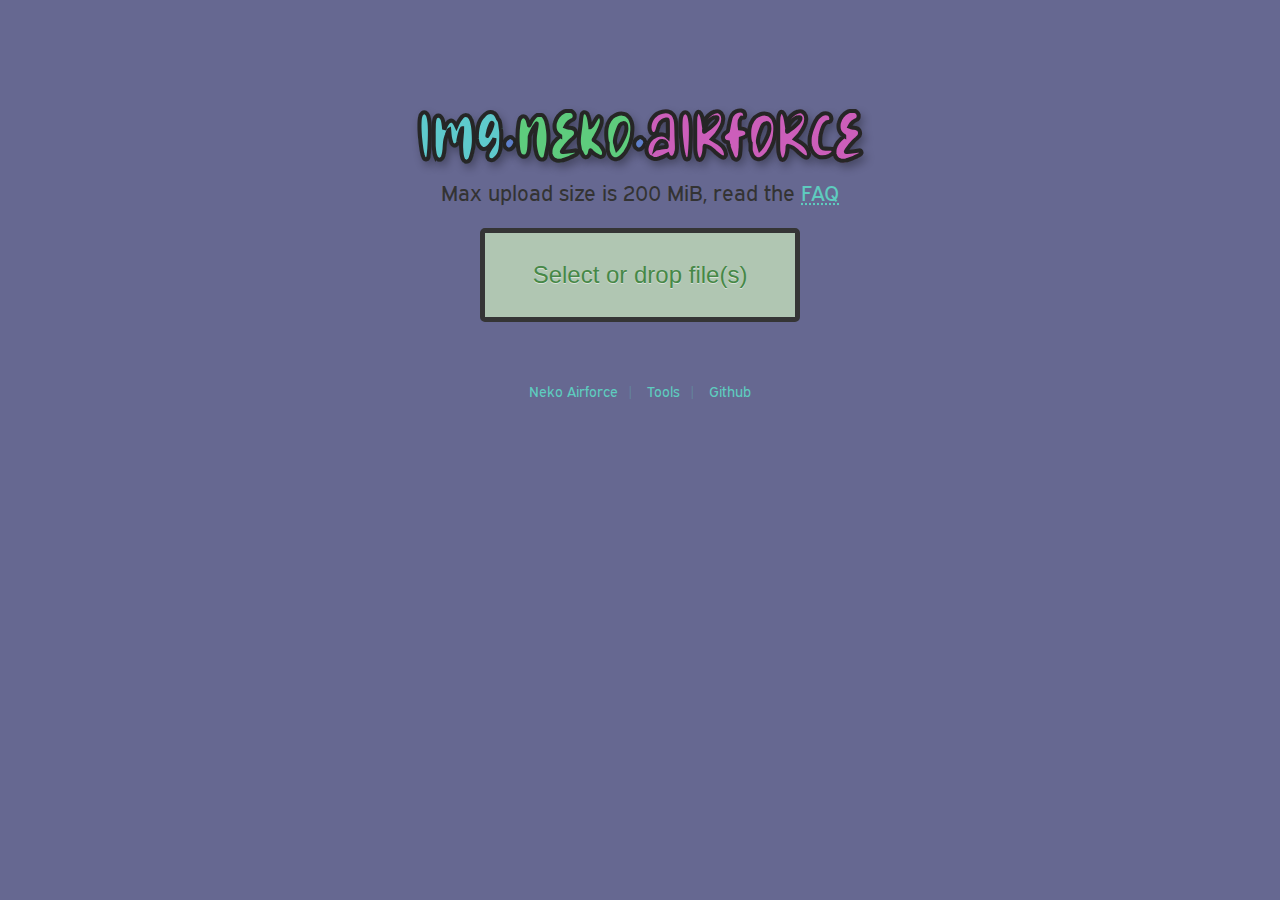
<file: index.html>
<!DOCTYPE html>
<html lang="en">
   <head>
      <meta property="og:title" content="Neko Airforce Images">
      <meta property="og:description" content="A free to use catgirl image hosting service.">
      <meta property="og:url" content="https://img.neko.airforce">
      <meta property="og:image" content="https://img.neko.airforce/logo.png">
      <meta charset="utf-8" />
      <meta name="viewport" content="width=device-width, initial-scale=1" />
      <meta name="generator" content="Pomf &lt;%= pkg.version %&gt;" />
      <meta name="Description" content="A free to use catgirl image hosting service." />
      <title>Neko Airforce &middot; Catgirl File Hosting</title>
      <link rel="icon" href="favicon.ico" />
      <link rel="stylesheet" href="pomf.min.css" />
      <script src="pomf.min.js"></script>
   </head>
   <body>
      <div class="container">
         <div class="jumbotron">
			<div class="title">
				<h1 id="imgText">Img</h1><h1 id="dot">.</h1><h1 id="neko">Neko</h1><h1 id="dot">.</h1><h1 id="airforce">Airforce</h1>
			</div>
            <p class="lead">Max upload size is 200&nbsp;MiB, read the <a href="faq.html"><abbr title="Frequently asked questions">FAQ</abbr></a></p>
            <form id="upload-form" enctype="multipart/form-data" method="post" action="upload.php?output=html"><button id="upload-btn" class="btn" type="button">Select or drop file(s)</button><input type="file" id="upload-input" name="files[]" multiple data-max-size="200MiB"><input type="submit" value="Submit"></form>
            <ul id="upload-filelist"></ul>
         </div>
         <nav>
            <ul>
               <li><a href="https://neko.airforce">Neko Airforce</a></li>
               <li><a href="tools.html">Tools</a></li>
               <li><a href="https://github.com/pomf/pomf">Github</a></li>
            </ul>
         </nav>
      </div>
   </body>
</html>
</file>
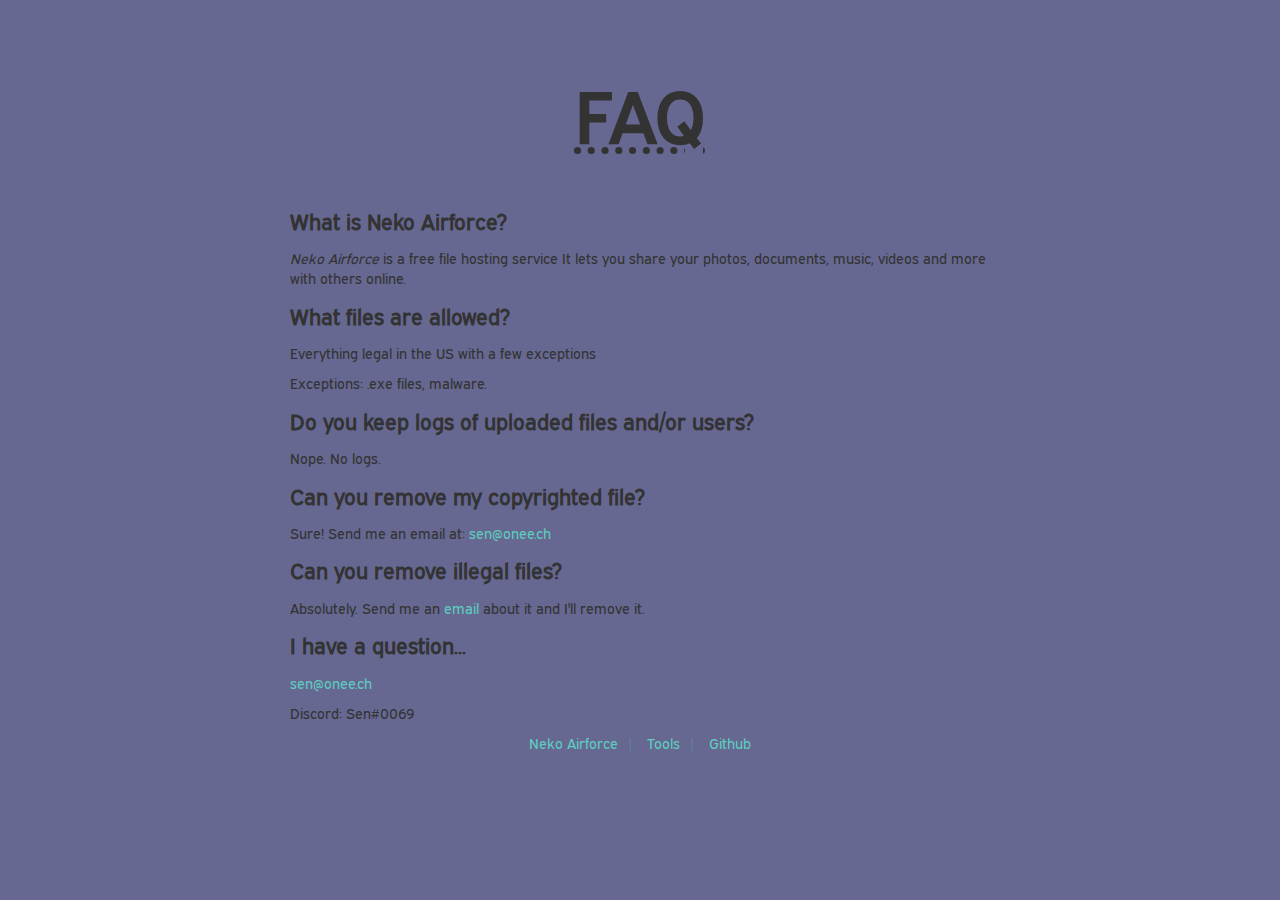
<file: faq.html>
<!DOCTYPE html>
<html lang="en">
   <head>
      <meta charset="utf-8" />
      <meta name="viewport" content="width=device-width, initial-scale=1" />
      <meta name="generator" content="Pomf &lt;%= pkg.version %&gt;" />
      <meta name="Description" content="A free to use catgirl image hosting service." />
      <title>Neko Airforce &middot; FAQ</title>
      <link rel="icon" href="favicon.ico" />
      <link rel="stylesheet" href="pomf.min.css" />
      <script src="pomf.min.js"></script>
   </head>
   <body>
      <div class="container">
         <article>
            <div class="jumbotron">
               <h1><abbr title="Frequently asked questions">FAQ</abbr></h1>
            </div>
            <h2>What is Neko Airforce?</h2>
            <p><span role="definition"><dfn>Neko Airforce</dfn> is a free file hosting service</span> It lets you share your photos, documents, music, videos and more with others online.</p>
            <h2>What files are allowed?</h2>
            <p>Everything legal in the US with a few exceptions</p>
			<p>Exceptions: .exe files, malware.</p>
            <h2>Do you keep logs of uploaded files and/or users?</h2>
            <p>Nope. No logs.</p>
            <h2>Can you remove my copyrighted file?</h2>
            <p>Sure! Send me an email at: <a href="mailto:sen@onee.ch">sen@onee.ch</a></p>
            <h2>Can you remove illegal files?</h2>
            <p>Absolutely. Send me an <a href="mailto:sen@onee.ch">email</a> about it and I'll remove it.</p>
            <h2>I have a question...</h2>
            <p><a href="mailto:sen@onee.ch">sen@onee.ch</a></p>
			<p>Discord: Sen#0069</p>
         </article>
         <nav>
            <ul>
               <li><a href="/">Neko Airforce</a></li>
               <li><a href="tools.html">Tools</a></li>
               <li><a href="https://github.com/pomf/pomf">Github</a></li>
            </ul>
         </nav>
      </div>
   </body>
</html>
</file>
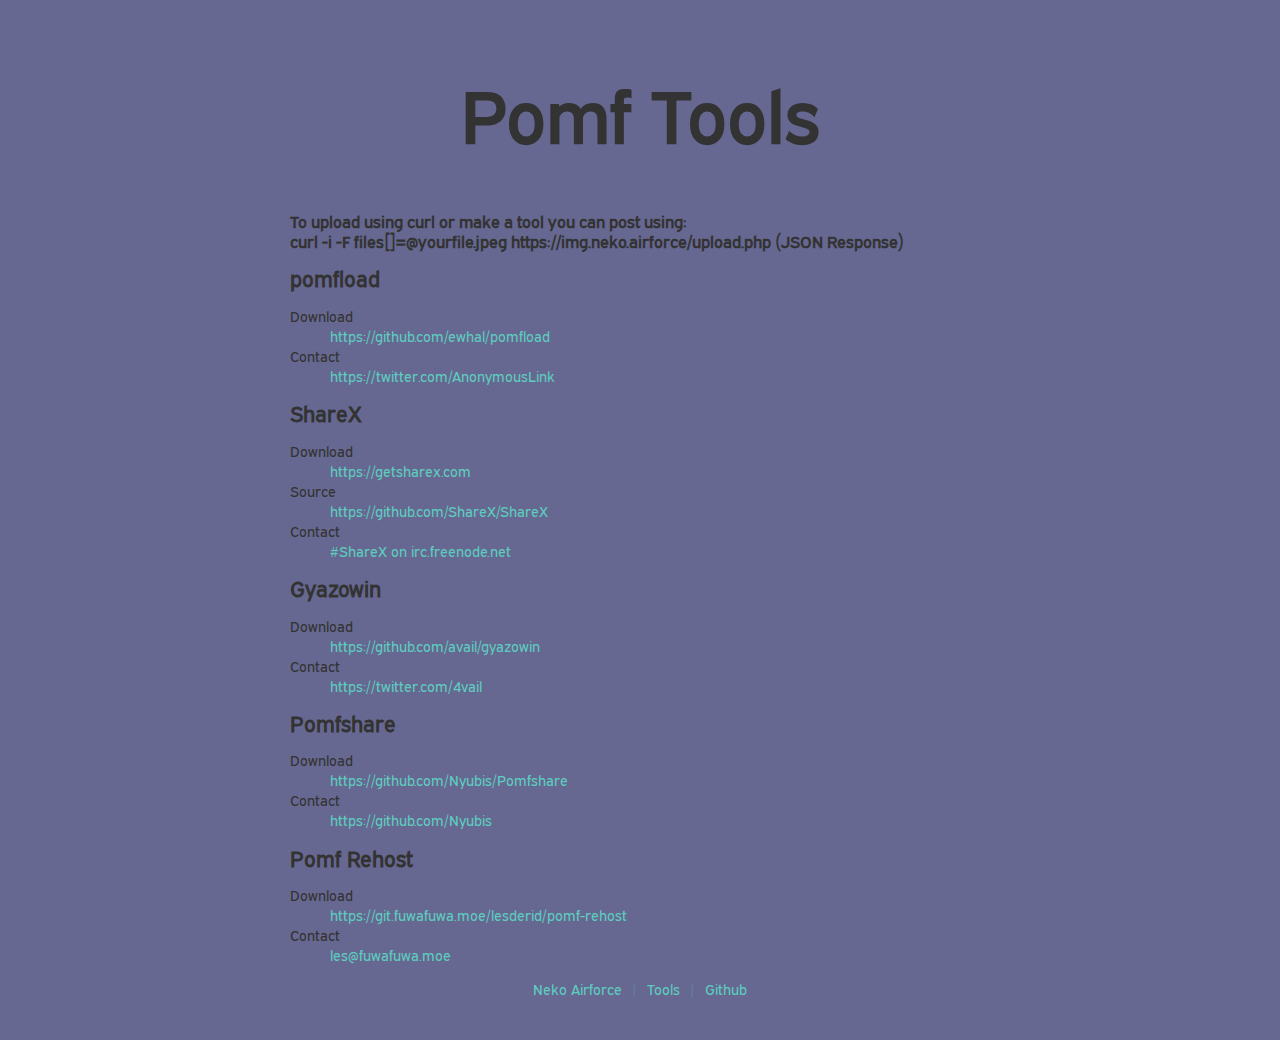
<file: tools.html>
<!DOCTYPE html><html lang="en"><head><meta charset="utf-8" /><meta name="viewport" content="width=device-width, initial-scale=1" /><meta name="generator" content="Pomf &lt;%= pkg.version %&gt;" /><meta name="Description" content="A free to use catgirl image hosting service." /><title>Neko Airforce &middot; Tools</title><link rel="icon" href="favicon.ico" /><link rel="stylesheet" href="pomf.min.css" /><script src="pomf.min.js"></script></head><body><div class="container"><div class="jumbotron"><h1>Pomf Tools</h1></div><h3>
      To upload using curl or make a tool you can post using:

      <br>

      curl -i -F files[]=@yourfile.jpeg https://img.neko.airforce/upload.php (JSON Response)
    </h3><section><h2>pomfload</h2><dl><dt>Download</dt><dd><a href="https://github.com/ewhal/pomfload">https://github.com/ewhal/pomfload</a></dd><dt>Contact</dt><dd><a href="https://twitter.com/AnonymousLink">https://twitter.com/AnonymousLink</a></dd></dl></section><section><h2>ShareX</h2><dl><dt>Download</dt><dd><a href="https://getsharex.com">https://getsharex.com</a></dd><dt>Source</dt><dd><a href="https://github.com/ShareX/ShareX">https://github.com/ShareX/ShareX</a></dd><dt>Contact</dt><dd><a href="https://webchat.freenode.net/?channels=%23ShareX">#ShareX on irc.freenode.net</a></dd></dl></section><section><h2>Gyazowin</h2><dl><dt>Download</dt><dd><a href="https://github.com/avail/gyazowin">https://github.com/avail/gyazowin</a></dd><dt>Contact</dt><dd><a href="https://twitter.com/4vail">https://twitter.com/4vail</a></dd></dl></section><section><h2>Pomfshare</h2><dl><dt>Download</dt><dd><a href="https://github.com/Nyubis/Pomfshare">https://github.com/Nyubis/Pomfshare</a></dd><dt>Contact</dt><dd><a href="https://github.com/Nyubis">https://github.com/Nyubis</a></dd></dl></section><section><h2>Pomf Rehost</h2><dl><dt>Download</dt><dd><a href="https://git.fuwafuwa.moe/lesderid/pomf-rehost">https://git.fuwafuwa.moe/lesderid/pomf-rehost</a></dd><dt>Contact</dt><dd><a href="mailto:les@fuwafuwa.moe">les@fuwafuwa.moe</a></dd></dl></section><nav><ul><li><a href="/">Neko Airforce</a></li><li><a href="tools.html">Tools</a></li><li><a href="https://github.com/pomf/pomf">Github</a></li></ul></nav></div></body></html>
</file>
<file: pomf.min.css>
*,:after,:before{
    box-sizing:border-box
}
@font-face {
    font-family: drearybroken;
    src: url(./drearybroken.ttf);
}
@font-face {
    font-family: expressway;
    src: url(./expressway.ttf);
}
body{
    background-attachment:fixed,fixed;
    background-color:rgb(102, 104, 145);
    background-image:url(grill.php);
    background-position:85% 100%,top left;
    background-repeat:no-repeat,repeat;
    color: rgb(51, 51, 51);
    font-family:expressway;
    font-size:14px;
    height:100%;
    line-height:20px;
    margin:0;
    padding-top:20px;
    padding-bottom:40px
}
.container{
    margin:0 auto;
    max-width:700px
}
p{
    margin:0 0 10px
}
img,input[type=image]{
    vertical-align:middle
}
a {
    color: rgb(94, 204, 191);
    text-decoration: none;   
    transition: font-size .3s; 
}
a:active,a:focus,a:hover{
    color: rgb(104, 221, 208);
    font-size: 105%;
}
a:focus{
    outline:thin dotted #333
}
.jumbotron{
    margin:60px 0;
    text-align:center;
    transition:width .5s,height .5s,margin .5s,padding .5s
}
.jumbotron h1{
    color:inherit;
    font-family:inherit;
    font-size:72px;
    font-weight:700;
    line-height:1;
    margin:10px 0;
    cursor:default;
    text-rendering:optimizelegibility
}
.jumbotron .lead{
    font-size:21px;
    font-weight:200;
    line-height:30px;
    margin-bottom:20px;
    transition:font-size .5s
}
.jumbotron .btn{
    background:rgba(202,230,190,.75);
    border: solid 5px rgb(53 53 53);
    border-radius: 5px;
    color:#468847;
    cursor:pointer;
    display:inline-block;
    font-size:24px;
    padding:28px 48px;
    text-shadow:0 1px rgba(255,255,255,.5);
    transition:background-color .25s,width .5s,height .5s;
}
.jumbotron .btn.drop,.jumbotron .btn:active,.jumbotron .btn:focus,.jumbotron .btn:hover{
    background-color:#bce4aa;
    text-decoration:none;
    animation: pulse-animation 2s infinite;
}
.alert{
    background-color:#fcf8e3;
    border:1px solid #fbeed5;
    border-radius:4px;
    margin-bottom:20px;
    padding:8px 14px;
    text-shadow:0 1px rgba(255,255,255,.5);
    transition:width .5s,margin .5s,padding .5s,background-color .5s
}
.alert-error{
    background-color:#f2dede;
    border-color:#eed3d7;
    color:#aa4342
}
.alert-info{
    background-color:#d9edf7;
    border-color:#bce8f1;
    color:#167196
}
span.donate-btns{
    display:block;
    text-align:center;
    margin:11px 0 3px
}
a.donate-btn{
    height:26px;
    display:inline-block;
    margin:2px 5px;
    background:#f2f2f2;
    line-height:16px;
    padding:3px 8px 3px 24px;
    border-radius:3px;
    color:#3f3f3f;
    border:1px solid #d8d8d8;
    transition:all .2s
}
a.donate-btn:hover{
    color:#000;
    border:1px solid #b2b2b2;
    background-color:#ccc
}
.icon{
    display:block;
    height:16px;
    width:16px;
    float:left;
    margin-left:-20px;
    margin-top:1px
}
.icon-paypal{
    background-image:url(img/paypal.png)
}
.icon-bitcoin{
    background-image:url(img/bitcoin.png)
}
.icon-flattr{
    background-image:url(img/flattr.png)
}
nav a,nav>ul{
    color: rgb(94, 204, 191);
    list-style:none;
    margin:0;
    padding:0;
    text-align:center
}
nav>ul>li{
    display:inline-block;
    margin:0;
    padding:0;
    cursor:default
}
nav>ul>li:after{
    content:"|";
    margin:0 8px;
    opacity:.3
}
nav>ul>li:last-child:after{
    content:"";
    margin:0
}
#upload-filelist{
    list-style-type:none;
    margin:20px 50px;
    padding:0;
    text-align:left
}
.error#upload-filelist{
    color:#891a18
}
button.upload-clipboard-btn {
    margin: 5px;
    padding: 5px;
}
.error#upload-filelist .progress-percent{
    color:#b94a48
}
.error#upload-filelist .file-progress{
    display:none
}
#upload-filelist>li{
    margin-top:5px;
    overflow:hidden
}
#upload-filelist>li.total{
    border-top:1px solid rgba(0,0,0,.05);
    font-weight:700;
    padding-top:5px
}
.file-name{
    float:left;
    overflow:hidden;
    max-width:70%;
    text-overflow:ellipsis;
    white-space:nowrap
}
.file-progress,.file-url{
    display:inline-block;
    float:right;
    font-size:.9em;
    margin-left:8px;
    vertical-align:middle
}
.file-url a {
    color: #00cd30;
}
.file-url a:hover{
    color: #00ff3c
}
.progress-percent{
    float:right
}
progress[value]{
    -webkit-appearance:none;
    -moz-appearance:none;
    appearance:none;
    border:none
}
progress[value]::-webkit-progress-bar{
    background-color:#eee;
    border-radius:2px;
    box-shadow:0 2px 5px rgba(0,0,0,.25) inset
}
.completed .file-progress,.completed .progress-percent{
    display:none
}
.completed .file-url{
    display:block
}
.progress-outer{
    background-color:rgba(255,255,255,.8);
    border:1px solid #fff;
    border-radius:4px;
    box-shadow:0 0 0 1px #000;
    color:transparent;
    display:inline-block;
    font-size:0;
    float:right;
    height:8px;
    margin:6px 6px 0;
    overflow:hidden;
    vertical-align:middle;
    width:50px
}
.progress-inner{
    background-color:#000;
    height:6px;
    margin:0;
    width:0
}
@media only screen and (max-device-width:320px),only screen and (max-width:400px){
    body{
        padding:10px 0 0 0
    }
    .jumbotron{
        margin:20px 0 30px
    }
    .jumbotron .lead{
        font-size:18px
    }
    #upload-filelist,.alert,.jumbotron .btn{
        border-radius:0;
        border-width:1px 0;
        width:100%;
        margin-left:0;
        margin-right:0;
        padding-left:20px;
        padding-right:20px
    }
    #upload-filelist{
        background-color:rgba(255,255,255,.75);
        overflow:hidden
    }
    #upload-filelist>li.file{
        margin-top:12px;
        margin-bottom:12px
    }
    .file-progress{
        width:70%
    }
    .file-name,.file-url{
        width:100%;
        max-width:100%
    }
    .file-url a{
        text-decoration:underline;
        margin-left:15px
    }
    .file-url a:before{
        content:"http://"
    }
    .alert{
        font-size:13px
    }
    .alert-error{
        background-color:rgba(248,223,223,.75)
    }
    nav{
        background-color:rgba(255,255,255,.75);
        border:#fff;
        padding:10px 0
    }
}
#upload-btn{
    display:none
}
.js #upload-input{
    display:none
}
.js input[type=submit]{
    display:none
}
.js #upload-btn{
    display:inline-block!important
}
#neko {
    font-family: drearybroken;
    font-size: 700%;
    -webkit-text-stroke: 1px rgb(38, 38, 38);
    color: rgb(94, 204, 125);
    display: inline;
    transition: font-size .3s; 
}
#neko:hover {
    font-size: 720%;
}
#dot {
    font-family: drearybroken;
    font-size: 700%;
    -webkit-text-stroke: 1px rgb(38, 38, 38);
    color: rgb(94, 129, 204);
    display: inline;
    transition: font-size .3s; 
}
#dot:hover {
    font-size: 720%;
}
#airforce {
    font-family: drearybroken;
    font-size: 700%;
    -webkit-text-stroke: 1px rgb(38, 38, 38);
    color: rgb(204, 94, 186);
    display: inline;
    transition: font-size .3s; 
}
#airforce:hover {
    font-size: 720%;
}
#imgText {
    font-family: drearybroken;
    font-size: 700%;
    -webkit-text-stroke: 1px rgb(38, 38, 38);
    color: rgb(94 202 204);
    display: inline;
    transition: font-size .3s; 
}
#imgText:hover {
    font-size: 720%;
}
.title {
    text-shadow: 3px 5px 10px rgb(0 0 0 / 33%);
}
#error404 {
    margin: auto;
    width: 50%;
    text-align: center;
    text-shadow: 3px 5px 10px rgb(0 0 0 / 33%);	
}

/*Mobile View of site*/

@media only screen and (max-width: 812px) {
	#imgText {
		font-size: 600%;
	}
	#imgText:hover {
		font-size: 620%;
	}
    #neko {
        font-size: 600%;
    }
    #neko:hover {
        font-size: 620%;
    }
    #dot {
        font-size: 600%;
    }
    #dot:hover {
        font-size: 620%;
    }
    #airforce {
        font-size: 600%;
    }
    #airforce:hover {
        font-size: 620%;
    }
}
@keyframes pulse-animation {
  0% {
    box-shadow: 0 0 0 0px rgba(0, 0, 0, 0.2);
  }
  100% {
    box-shadow: 0 0 0 20px rgba(0, 0, 0, 0);
  }
}
</file>
